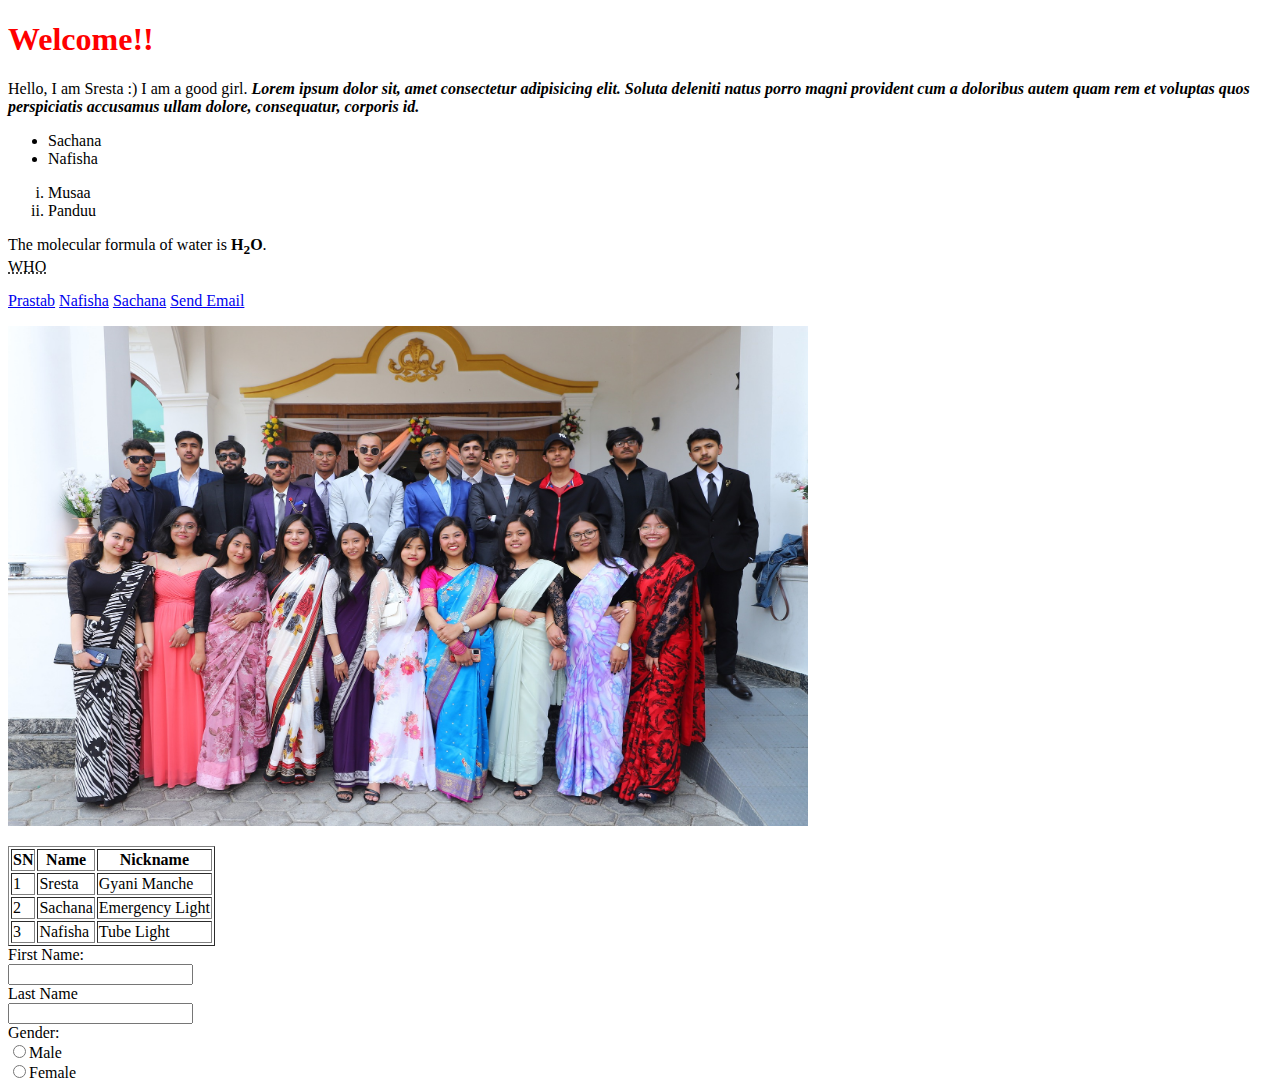
<file: index.html>
<!DOCTYPE html>
<html lang="en">
<head>
    <meta charset="UTF-8">
    <meta name="viewport" content="width=device-width, initial-scale=1.0">
    <title>My Project</title>
    <link rel="stylesheet" href="/style.css">
</head>
<body>
    <h1>Welcome!!</h1>
    <p>Hello, I am Sresta :) I am a good girl. <b><i>Lorem ipsum dolor sit, amet consectetur adipisicing elit. Soluta deleniti natus porro magni provident cum a doloribus autem quam rem et voluptas quos perspiciatis accusamus ullam dolore, consequatur, corporis id.</b></i></p>
    <ul>
        <li>Sachana</li>
        <li>Nafisha</li>
    </ul>
    <ol type="i">
        <li>Musaa</li>
        <li>Panduu</li>
    </ol>
    <p>The molecular formula of water is <b>H<sub>2</sub>O</b>.<br>
       <abbr title="World Health Organization">WHO</abbr></p>
    <a href="/Images/Monkey.jpg" target="_blank">Prastab</a>
    <a href="https://th.bing.com/th/id/OIP.Pixq9eppCBGpifpmTPXgFwAAAA?rs=1&pid=ImgDetMain" id="link" target="_self">Nafisha</a>
    <a href="https://th.bing.com/th/id/R.f8c19057443f1c8c7e1b64d2f6e038a8?rik=4YU6SlHV3PwcWg&riu=http%3a%2f%2fi0.wp.com%2fupload.wikimedia.org%2fwikipedia%2fcommons%2ff%2ffd%2fFancy_rat_blaze.jpg&ehk=a7Bt4lJqU2o1jRfYG9UpjwYEZki79%2bewoffl0BraD4k%3d&risl=&pid=ImgRaw&r=0">Sachana</a>
    <a href="mailto:sharmasresta@gmail.com">Send Email</a>
    <p><img src="/Images/Class Photo.jpg" height="500" width="800"></p>
    <table border="1px">
        <tr>
            <th>SN</th>
            <th>Name</th>
            <th>Nickname</th>
        </tr>
        <tr>
            <td>1</td>
            <td>Sresta</td>
            <td>Gyani Manche</td>
        </tr>
        <tr>
            <td>2</td>
            <td>Sachana</td>
            <td>Emergency Light</td>
        </tr>
        <tr>
            <td>3</td>
            <td>Nafisha</td>
            <td>Tube Light</td>
        </tr>
    </table>
    <form>
        <label for="firstname">First Name:</label><br>
        <input type="text" id="firstname" name="firstname"><br>
        <label for="lastname">Last Name</label><br>
        <input type="text" id="lastname" name="lastname"><br>
        <label for="gender">Gender:</label><br>
        <input type="radio" id="male" name="male">Male<br>
        <input type="radio" id="female" name="female">Female<br>


    </form>
     
</body>
</html>
</file>
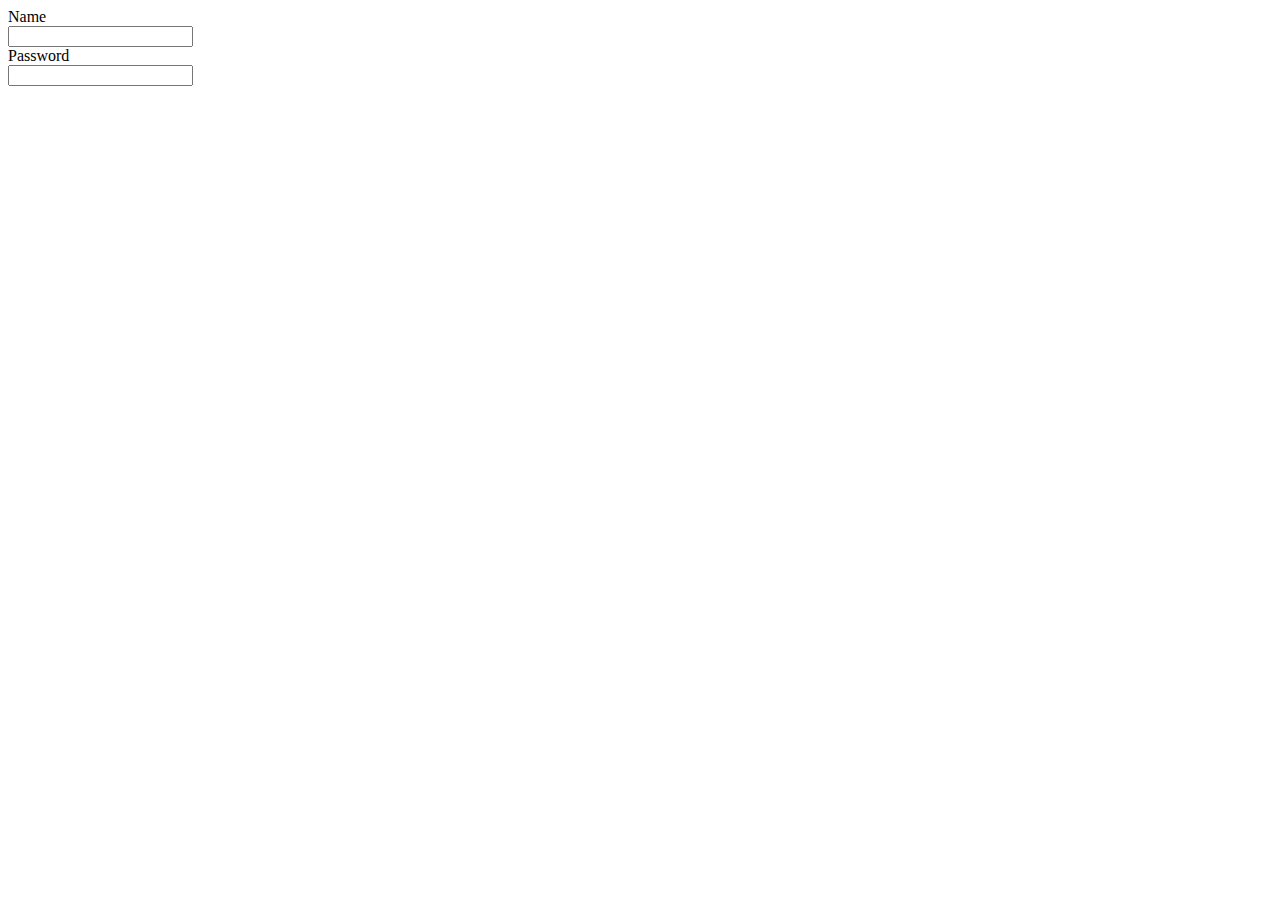
<file: form.html>
<!DOCTYPE html>
<html lang="en">
<head>
    <meta charset="UTF-8">
    <meta name="viewport" content="width=device-width, initial-scale=1.0">
    <title>HTML Form</title>
</head>
<body>
    <form action="/submit" method="post">
        <label for="name">Name</label><br>
        <input type="text" id="name" name="name"><br>
        <label for="password">Password</label><br>
        <input type="text" id="password" name="password"><br>
    </form>
</body>
</html>
</file>
<file: style.css>
h1{
    color: red;
}
/* pseudo-class */
a:visited{
    color:blueviolet;
}
</file>
